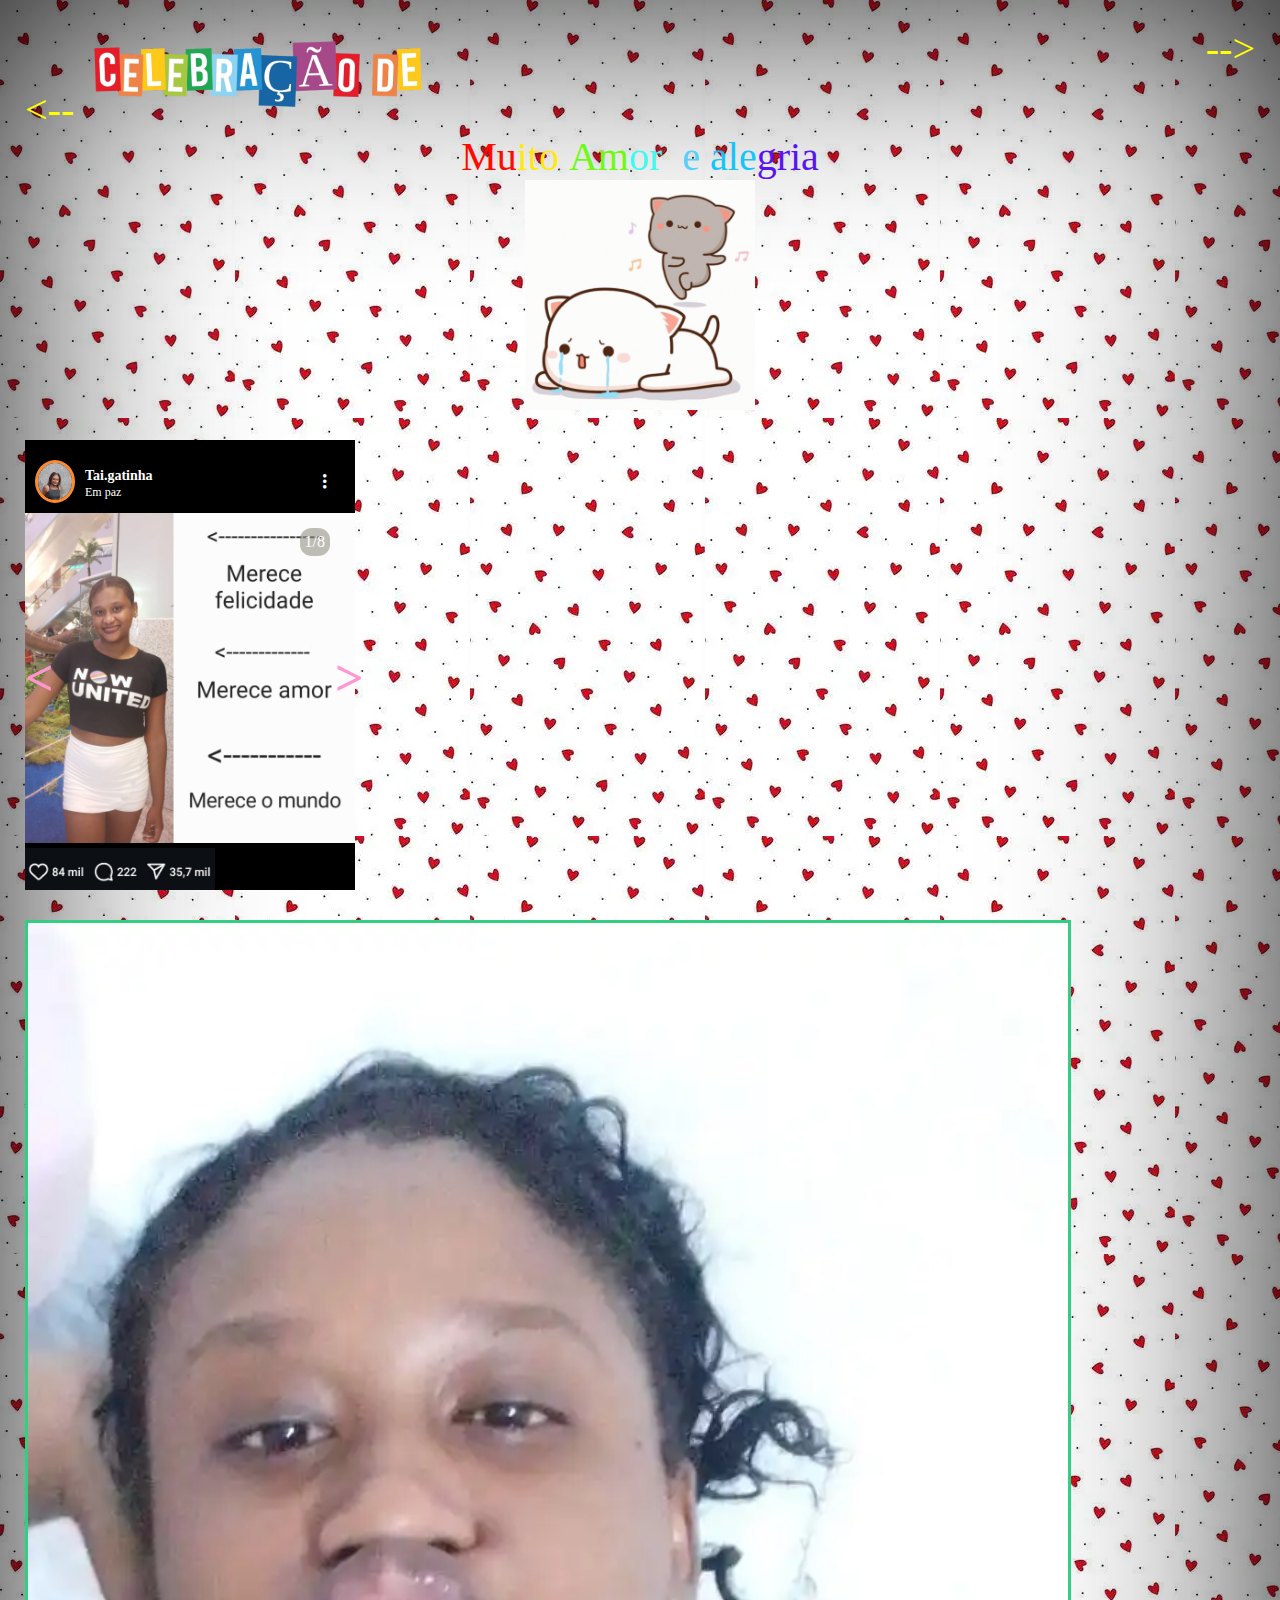
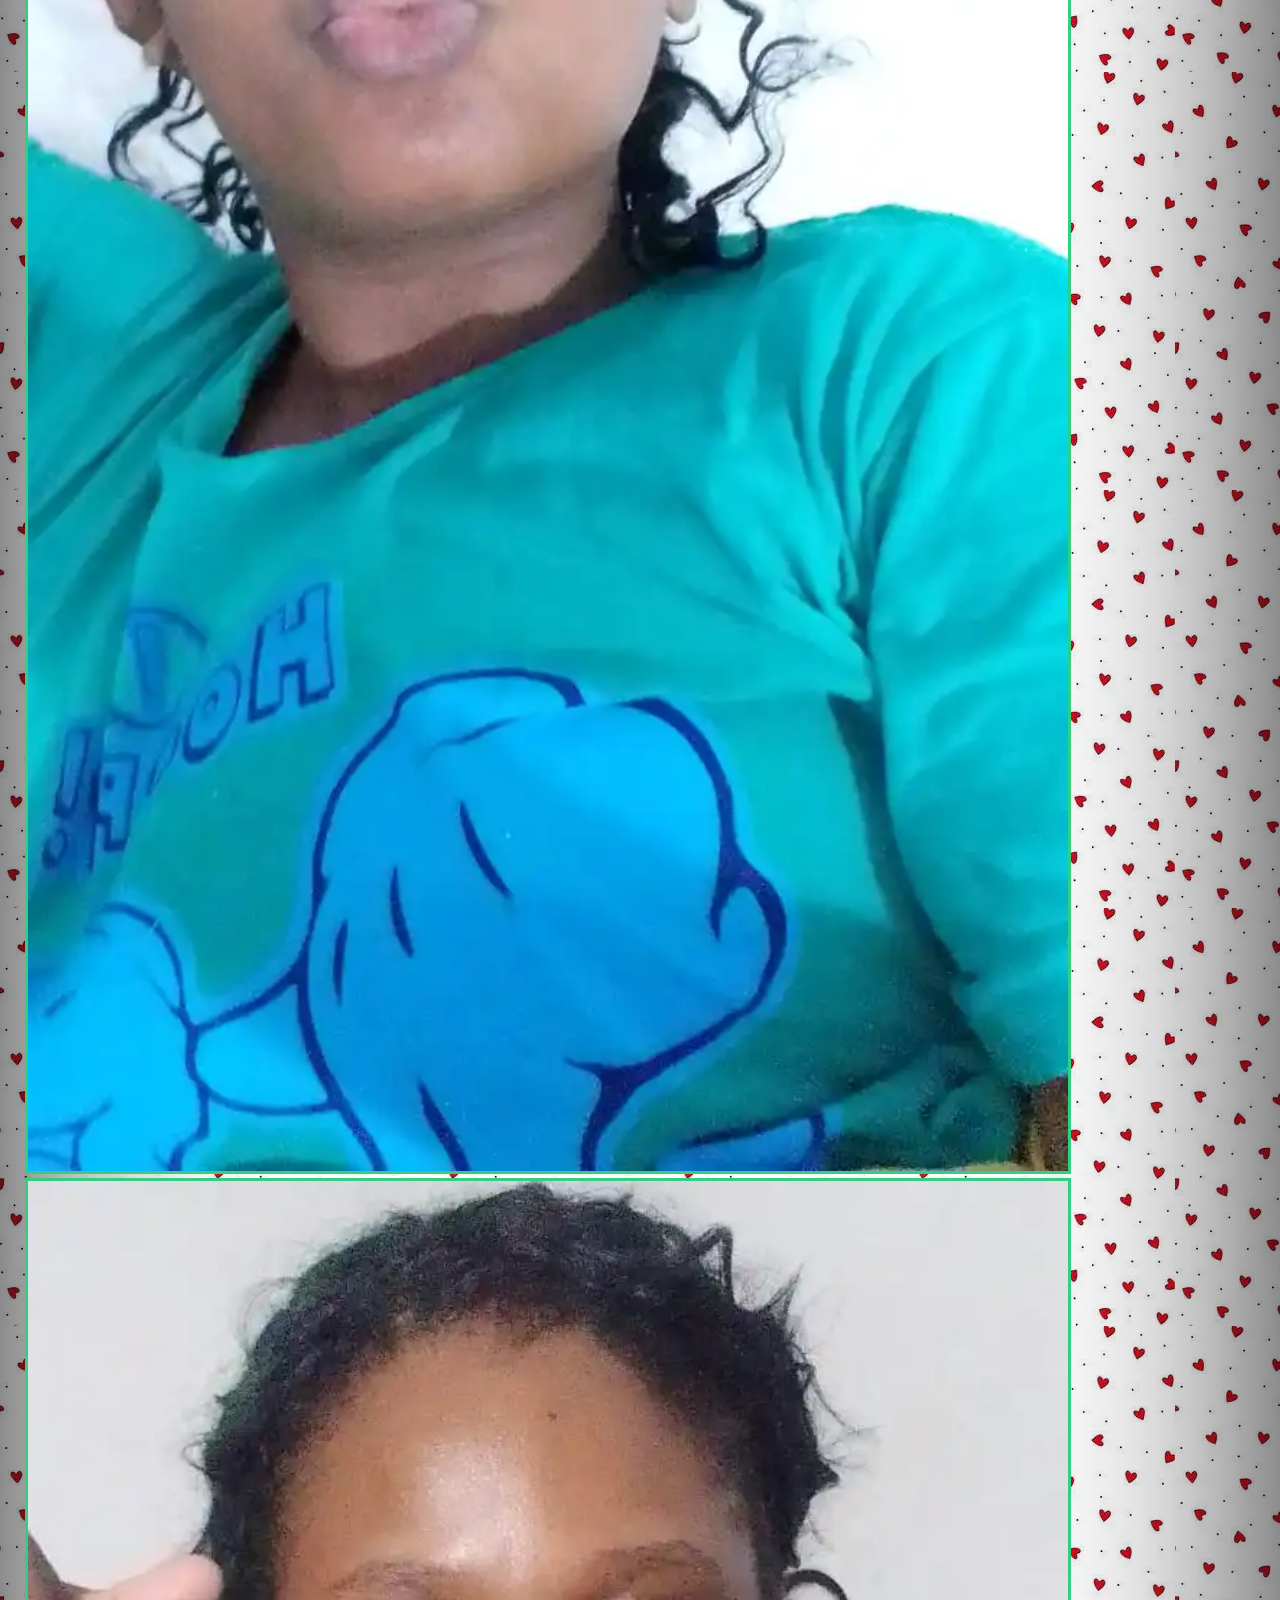
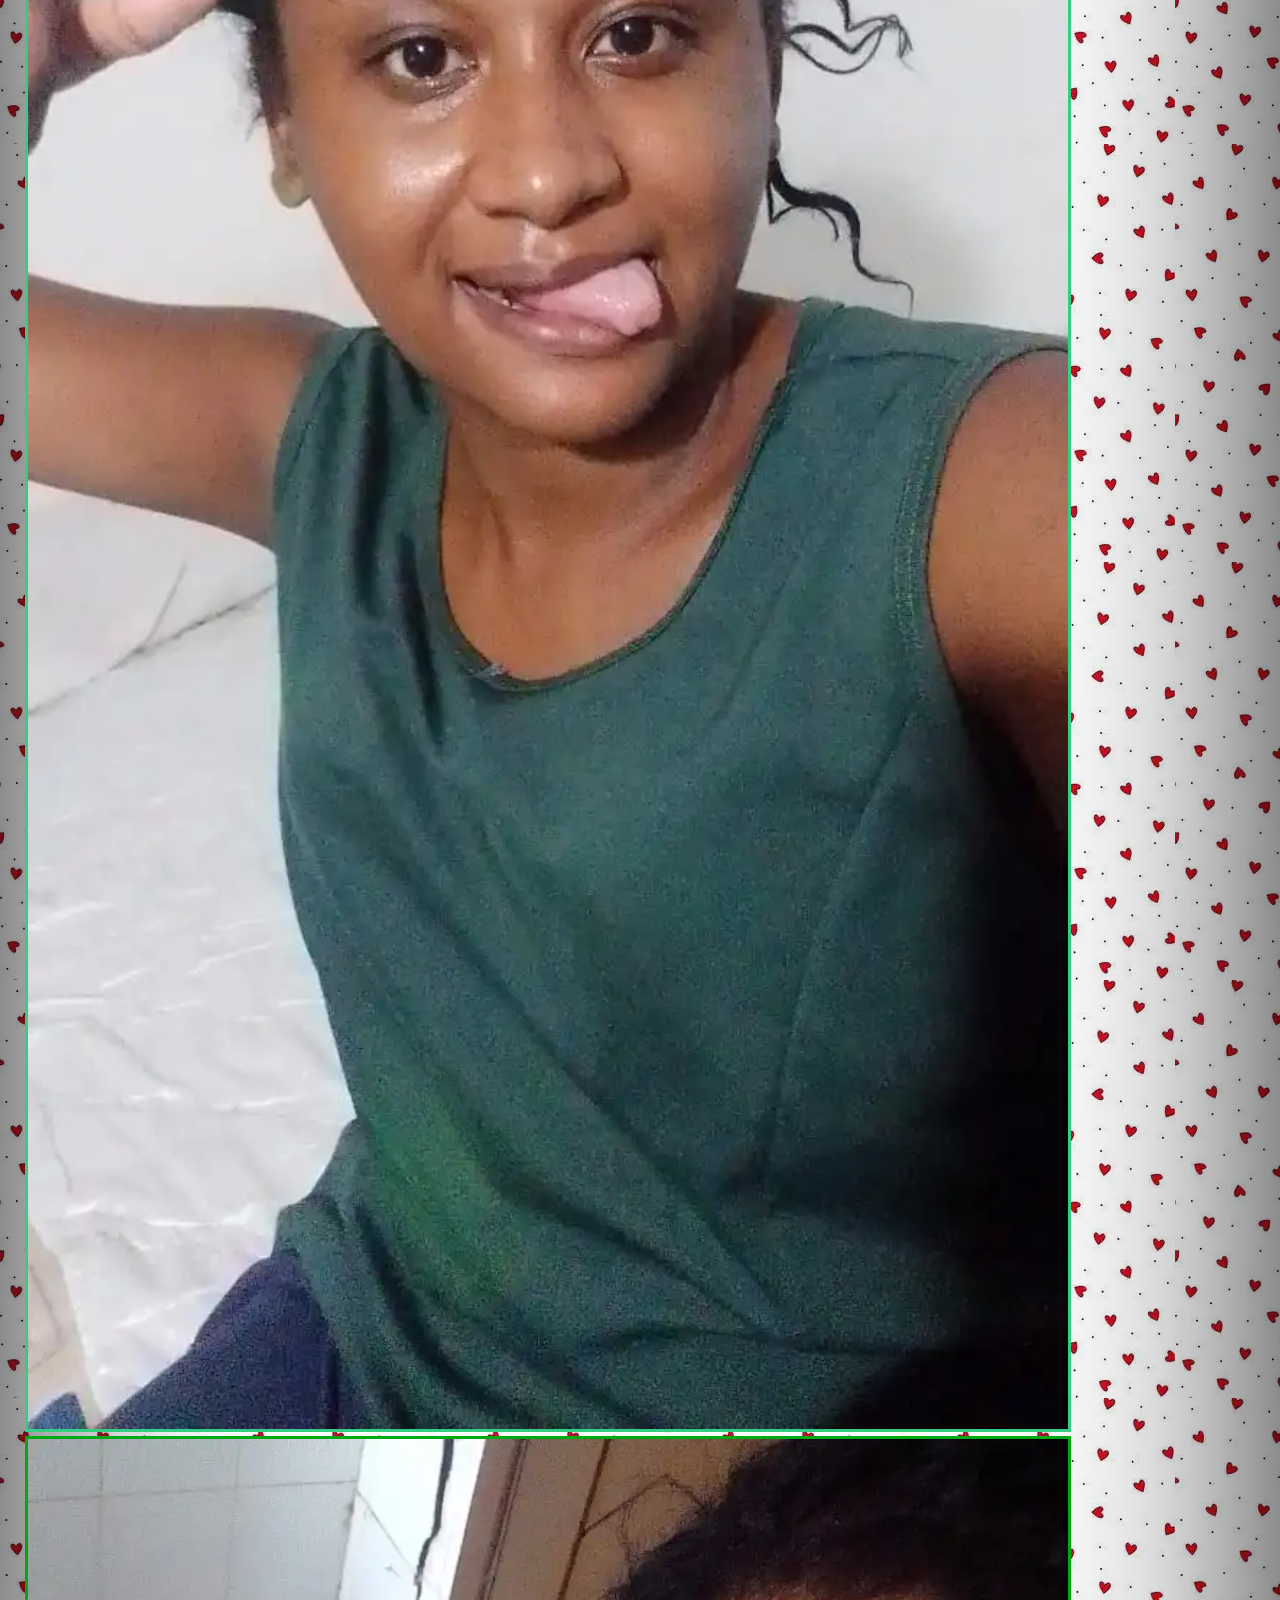
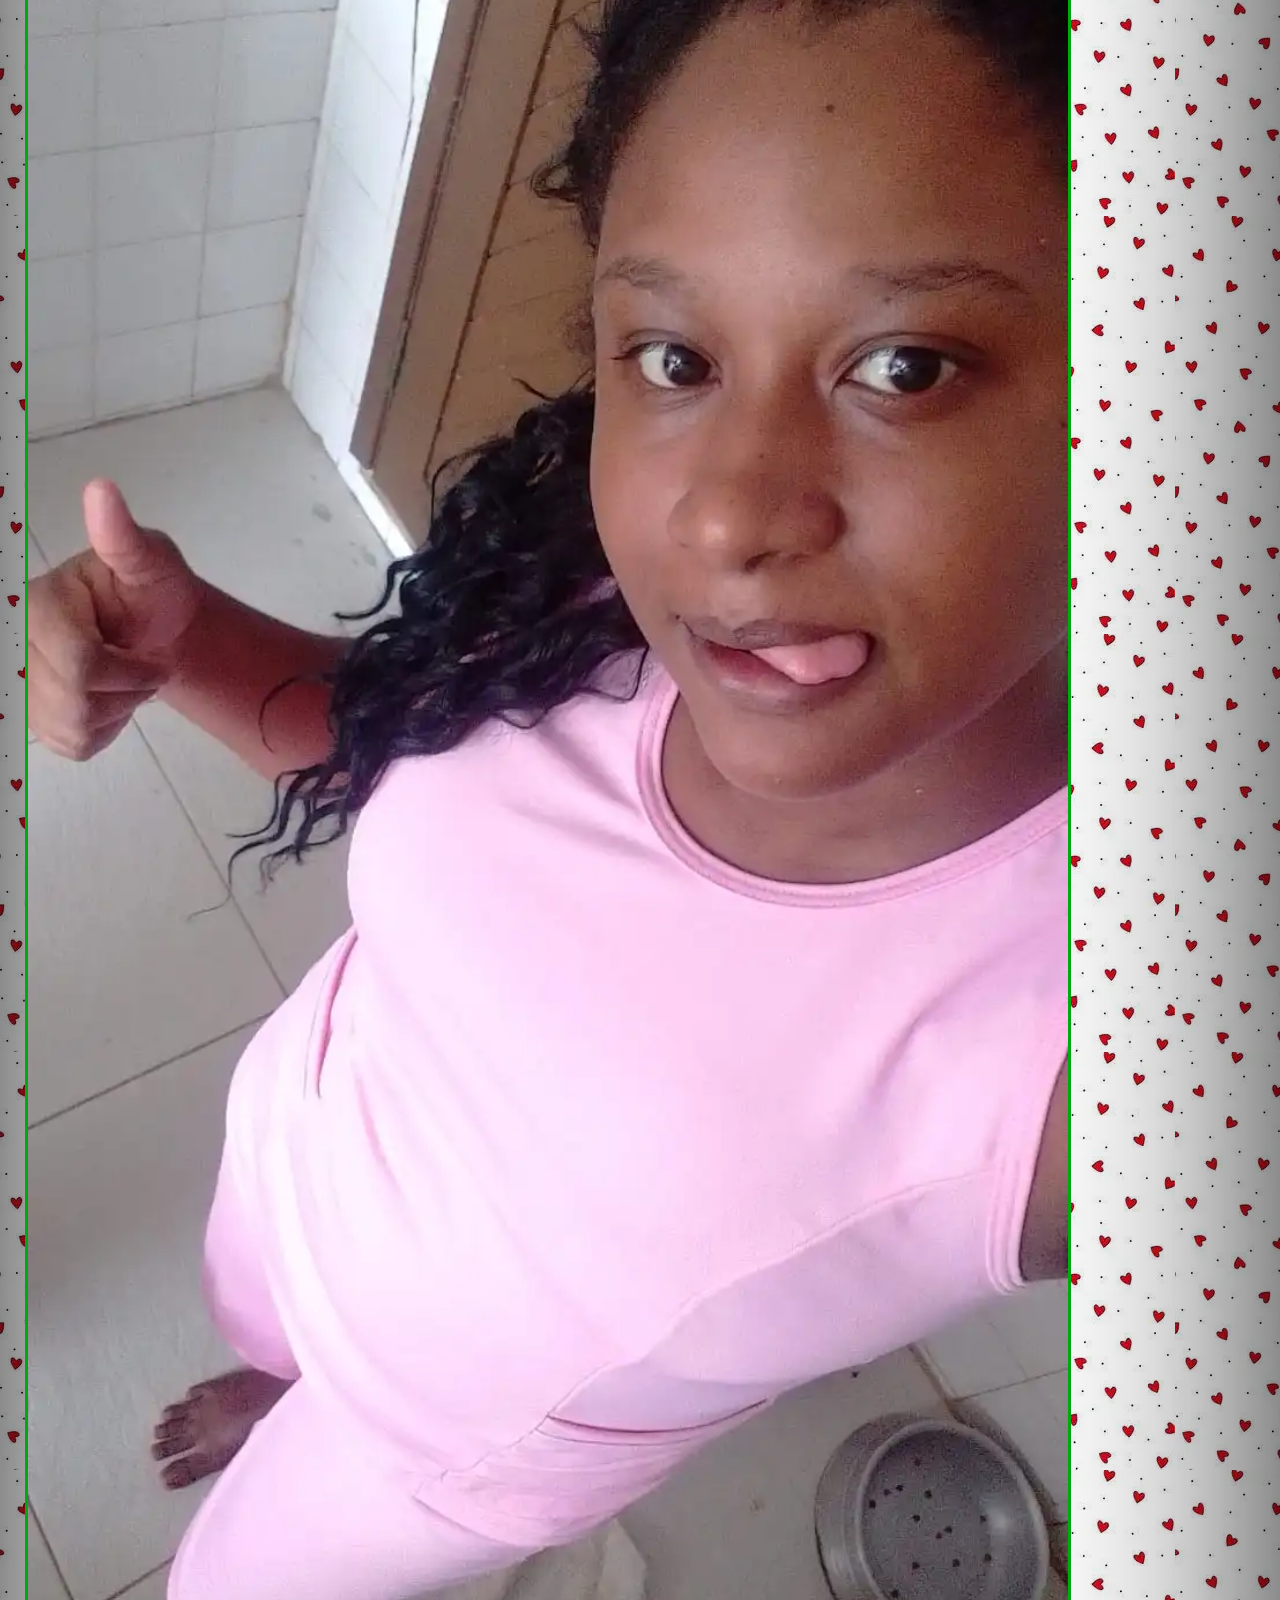
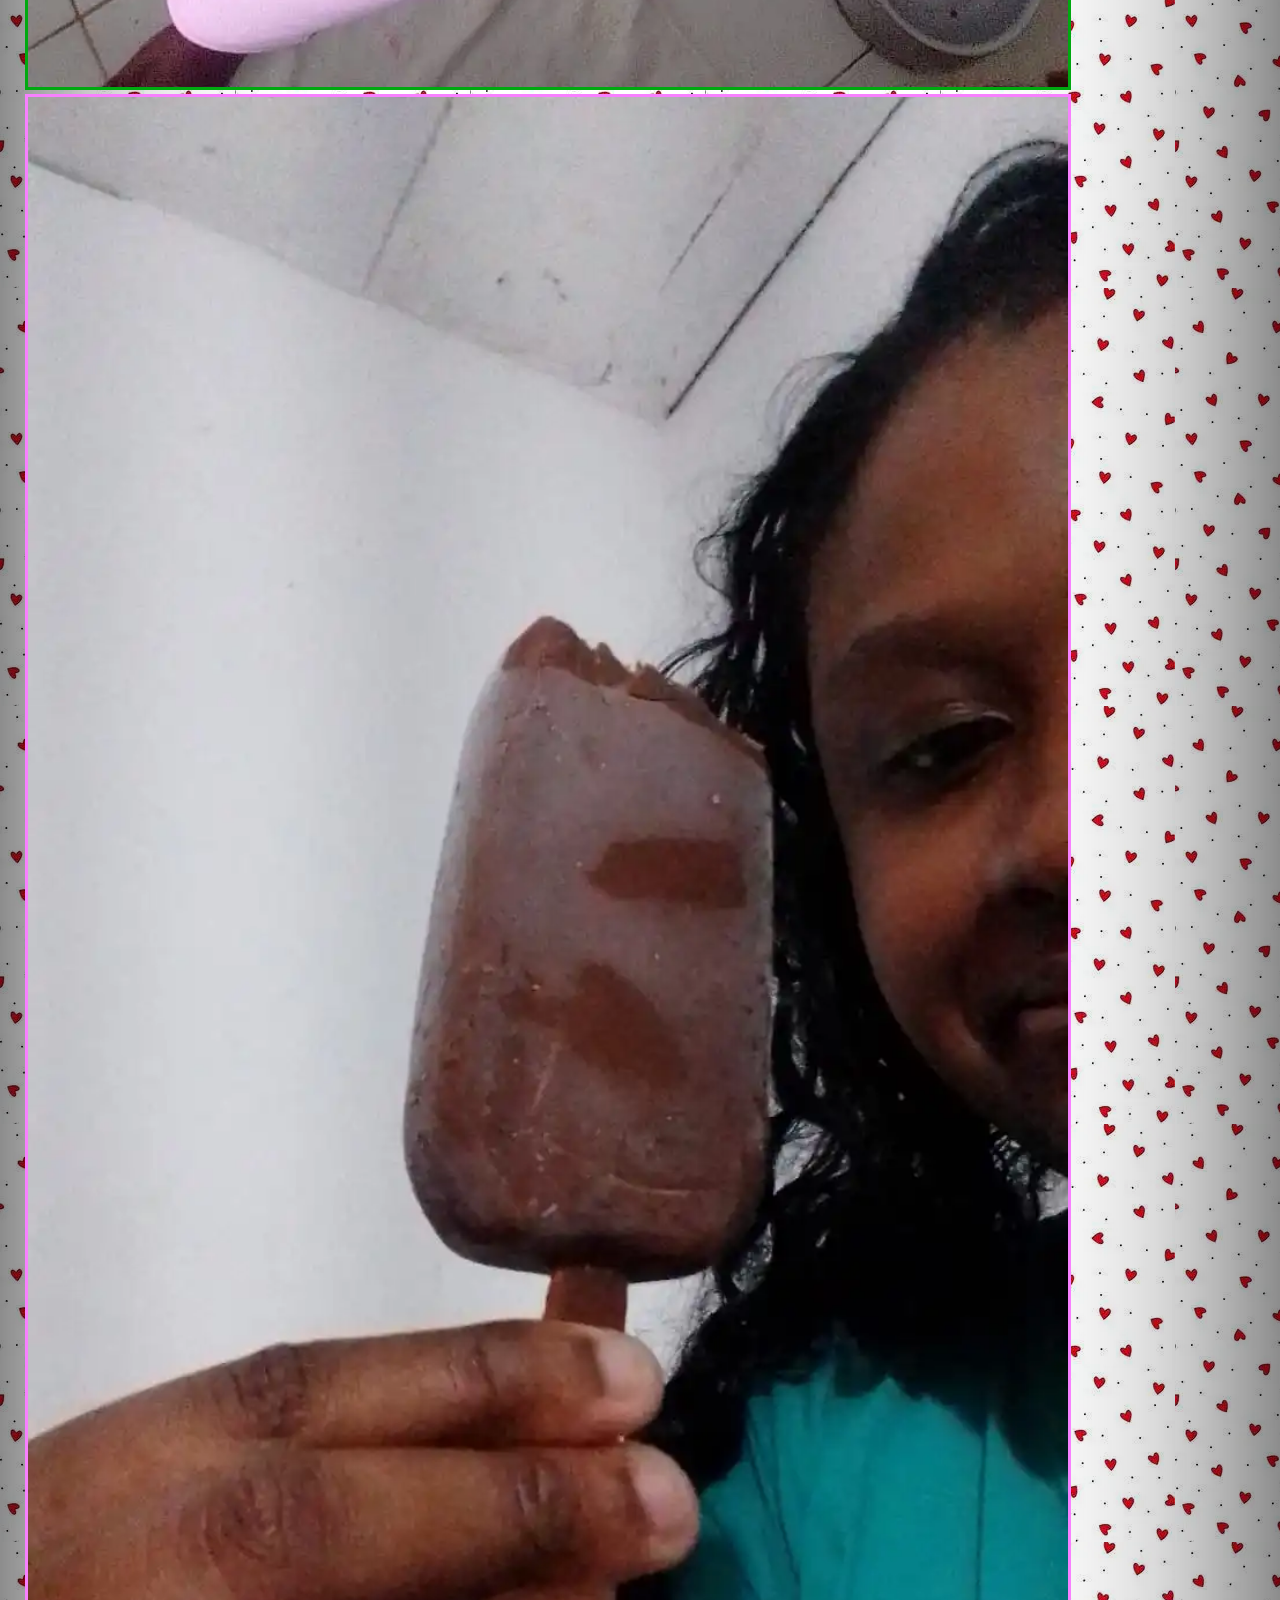
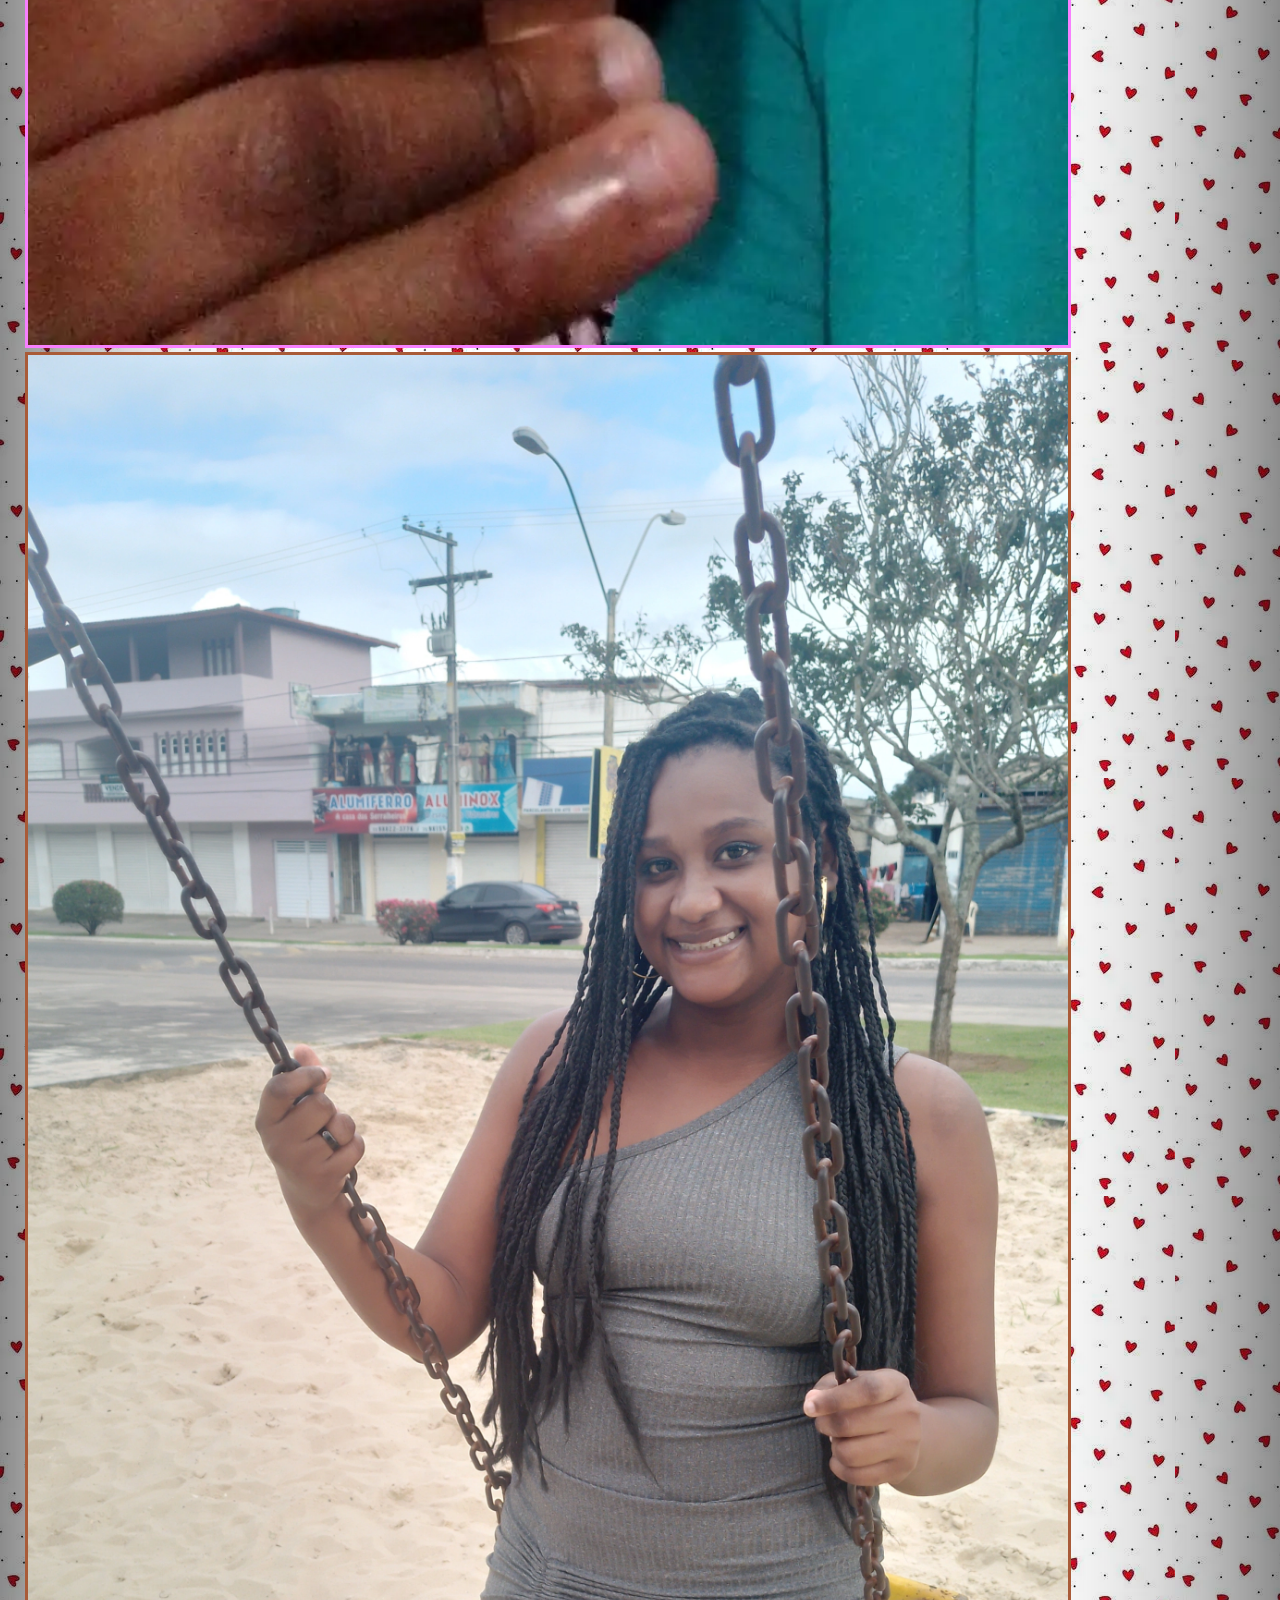
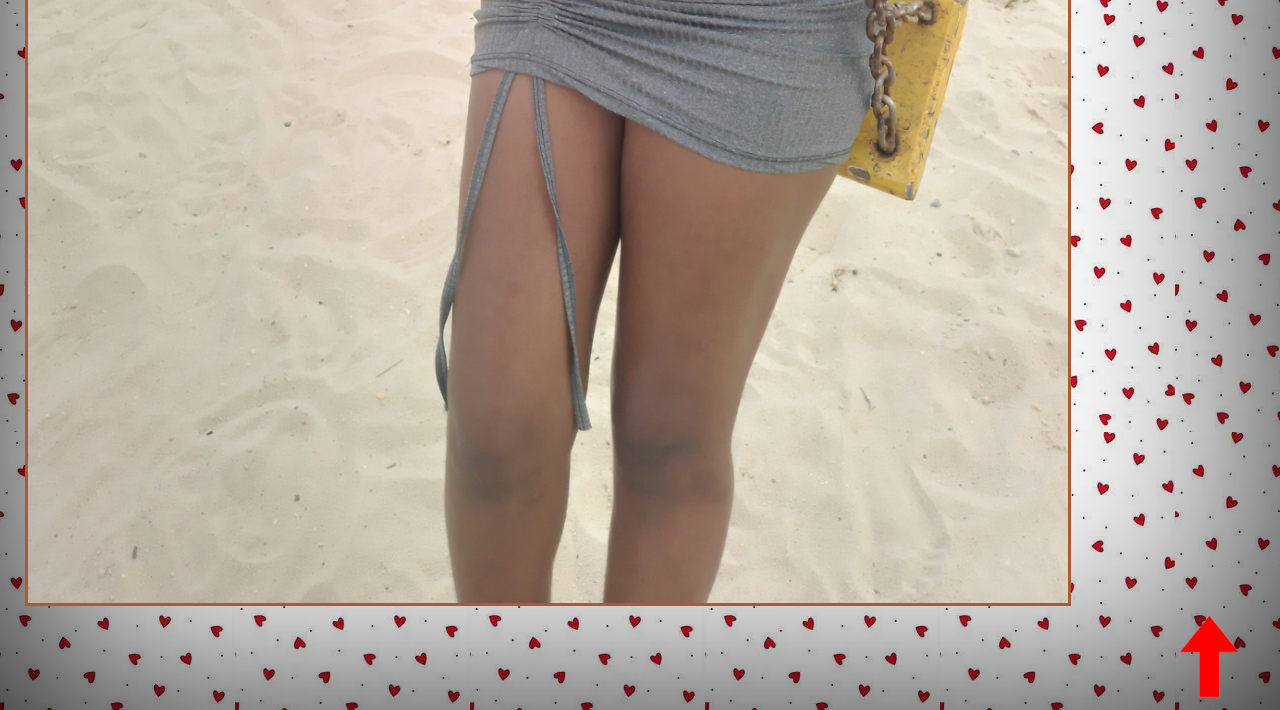
<file: cap2.html>
<!DOCTYPE html>
<html lang="pt">
<head>
  <meta charset="UTF-8">
  <meta name="viewport" content="width=device-width, initial-scale=1, viewport-fit=cover">
  <link rel="stylesheet" href=""> <!-- fontes -->
  <link rel="stylesheet" href="main2.css">
  <title>Parte 2</title>
</head>
<body>
  <header>
    
    <a href="cap1.html"><div class="circulo"><--</div></a>
    <a href="cap3.html"><div id="topo" class="circulo">--></div></a>
    <img class="celebracao_img" src="img/celebracao.png" alt="">
    <br>
    <div class="letras">
      <div class="titulo" style="color:#FF0A00">Mu</div>
      <div class="titulo" style="color:#FFE715">ito&nbsp</div>
      <div class="titulo" style="color:#6EFA15">Am</div>
      <div class="titulo" style="color:#3FFAF0">or&nbsp</div>
      <div class="titulo" style="color:#53D1FA"> &nbspe&nbsp </div>
      <div class="titulo" style="color:#15C4FA">ale</div>
      <div class="titulo" style="color:#5915F1">gria</div>
    </div>
    <div class="div_cat_gif">
    <img class="cat_gif" src="gifs/cat.gif" alt="">
    </div>
  </header>
  <main>
    <audio id="player" autoplay="autoplay" controls="controls">
	   <source src="musicas/bagunceira.m4a" type="audio/mp3" />
    </audio>
    <div id="insta">
      <div id="perfil">
        <img id="fotoperfil" src="img/imgperfil.jpg" alt="">
        <p id="nomeusuario">
          Tai.gatinha<br><span id="local">Em paz</span>
          <aside>...</aside>
        </p>
      </div>
      <span id="num_post">1/8</span>
      <div id="fotos">
        <p class="b_insta" id="b_esq"><</p>
        <img id="post" src="memes/img1.jpg" alt="">
        <p class="b_insta" id="b_dir">></p>
      </div>
      <img id="bar" src="memes/bar.jpg" alt="">
    </div>

    <img id="img1" src="img/img4.webp" alt="">
    <img id="img2" src="img/img5.webp" alt="">
    <img id="img5" src="img/img6.webp" alt="">
    <img id="img6" src="img/img7.webp" alt="">
    <img id="img7" src="img/img8.webp" alt="">
    
  </main> 
  <footer>
    <span id="text_foot"></span>
    <a href="#topo">
    <img class="seta" align="right" src="gifs/seta.gif" alt="">
    </a>
  </footer>
</body>
<script>
  let html = document.querySelector('html');
  let play = document.querySelector('#player');
  let be = document.querySelector('#b_esq');
  let bd = document.querySelector('#b_dir');
  let img = document.querySelector('#post');
  let id = document.querySelector('#num_post');
  let cont = 1;
  
  html.addEventListener('click', () => {
    play.play();
  });
  bd.addEventListener('click', () => {
    if(cont > 7){
      cont = 7;
    }
    cont++;
    id.textContent = `${cont}/8`;
    img.src = `memes/img${cont}.jpg`;  
  });
  be.addEventListener('click', () => {
    if(cont < 2){
      cont = 2;
    }
    cont--;
    id.textContent = `${cont}/8`;
    img.src = `memes/img${cont}.jpg`;
  });
</script>
</html>
</file>
<file: main2.css>
* {
  margin: 0;
  padding: 0;
  box-sizing: border-box;
  text-decoration: none;
  border: none;  
  }
  html {
    background-image: url('img/back1.webp');
    color: #ffffff;
    min-height: 100%;
    box-shadow: 0 0 300px rgba(0,0,0,0.9) inset;
  }
  body{
    margin: 25px;
  }
  h2 {
    display: flex;
    justify-content: center;
    align-items: center;
  }
  .circulo{
    display: inline-flex;
    font-size: 40px;
    color: yellow;
    
  }
  #topo{
    display: block;
    float: right;
  }
  #player{
    display:none;
  }
  header #data_gif{
    width: 350px;
  }
  header .celebracao_img {
    width: 360px;
  }
  header .div_cat_gif{
    display: flex;
    justify-content: center;
    align-items: center;    
  }
  header .cat_gif {
    width: 230px;
    
  }
  .titulo {
    display: inline-flex;
    font-size: 40px;
    font-family: "Grey Qo", cursive;
  }
  .letras {
    display: flex;
    justify-content: center;
    align-items: center;
  }
  main p {
    font-size: 22px;
    margin: 10px 0;
    text-align: justify;
    font-weight: bold;
  }
  #insta {
    background-color: #000;
    margin: 30px 0;
    height: 450px;
    width: 330px;
  }
  #perfil{
    display: flex;
  }
  
  #fotoperfil{
    width: 40px;
    margin: 20px 10px;
    border-radius:50%;
    border: 3px solid #FF892B;
  }
  #nomeusuario{
    display: block;
    font-size: 14px;
    margin-top: 28px;
  }
  #local {
    font-size: 12px;
    margin-top: 10px;
    font-weight: normal;
  }
  aside{
    font-size: 22px;
    font-weight: bold;
    transform: rotate(90deg);
    float: right;
    margin-left: 140px;
  }
  #fotos{
    display: flex;
    align-items: center;
    height: 310px;
  }
  #num_post{
    position: relative;
    float: right;
    top: 5px;
    left: -25px;
    padding: 5px;
    border-radius: 40%;
    background-color: #90908496;
  }
  #post {
    width: 330px;
  }
  
  .b_insta{
     position: absolute;
     font-size: 50px;
     color: #ff95d2;
     }
  #b_dir{
    float: right;
    margin-left: 310px;
  }
  #bar{
    margin-top: 15px;
    width: 190px;
  }
  #img1, #img2, #img3, #img5, #img6, #img7 {
    width: 85%;
    border: 3px solid #34ce82;  
  }
  #img5 {
    border: 3px solid #00a910;
  }
  #img6 {
    border: 3px solid #f880ff
  }
  #img7{
    border: 3px solid #a95b38
  }
  .seta {
    width: 100px;
    display: flex;
    float: right;
    transform: rotate(-90deg);
    z-index: -1;
  }
</file>
